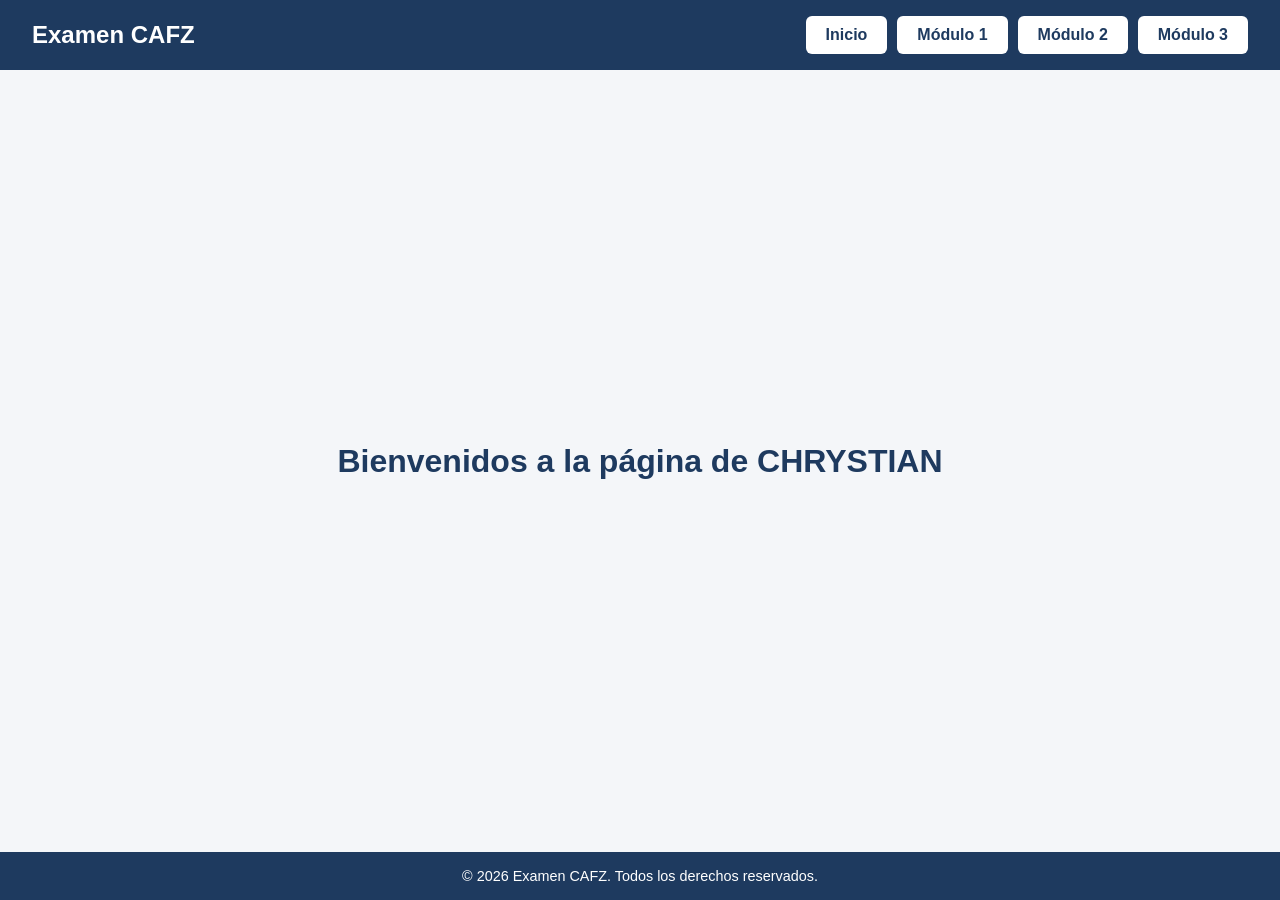
<file: index.html>
<!DOCTYPE html>
<html lang="es">
<head>
    <!-- Codificación de caracteres para acentos y ñ -->
    <meta charset="UTF-8">
    <!-- Ajusta la página al ancho del dispositivo -->
    <meta name="viewport" content="width=device-width, initial-scale=1.0">
    <!-- Título que aparece en la pestaña del navegador -->
    <title>Página de CHRYSTIAN</title>
    <!-- Hoja de estilos del sitio -->
    <link rel="stylesheet" href="css/estilos.css">
</head>
<body>
    <!-- Encabezado principal del sitio -->
    <header class="encabezado">
        <!-- Título del sitio, lleva al inicio -->
        <h1 class="encabezado-titulo"><a href="index.html">Examen CAFZ</a></h1>

        <!-- Menú de navegación con los botones de cada módulo -->
        <nav class="encabezado-menu">
            <!-- Botón para regresar al inicio (index) -->
            <a href="index.html" class="btn-modulo">Inicio</a>
            <!-- Botón que lleva al Módulo 1 -->
            <a href="public/modulo1.html" class="btn-modulo">Módulo 1</a>
            <!-- Botón que lleva al Módulo 2 -->
            <a href="public/modulo2.html" class="btn-modulo">Módulo 2</a>
            <!-- Botón que lleva al Módulo 3 -->
            <a href="public/modulo3.html" class="btn-modulo">Módulo 3</a>
        </nav>
    </header>

    <!-- Contenido principal de la página -->
    <main class="contenido">
        <!-- Mensaje de bienvenida -->
        <h2 class="bienvenida">Bienvenidos a la página de CHRYSTIAN</h2>
    </main>

    <!-- Pie de página del sitio -->
    <footer class="pie">
        <p class="pie-texto">&copy; 2026 Examen CAFZ. Todos los derechos reservados.</p>
    </footer>
</body>
</html>
</file>
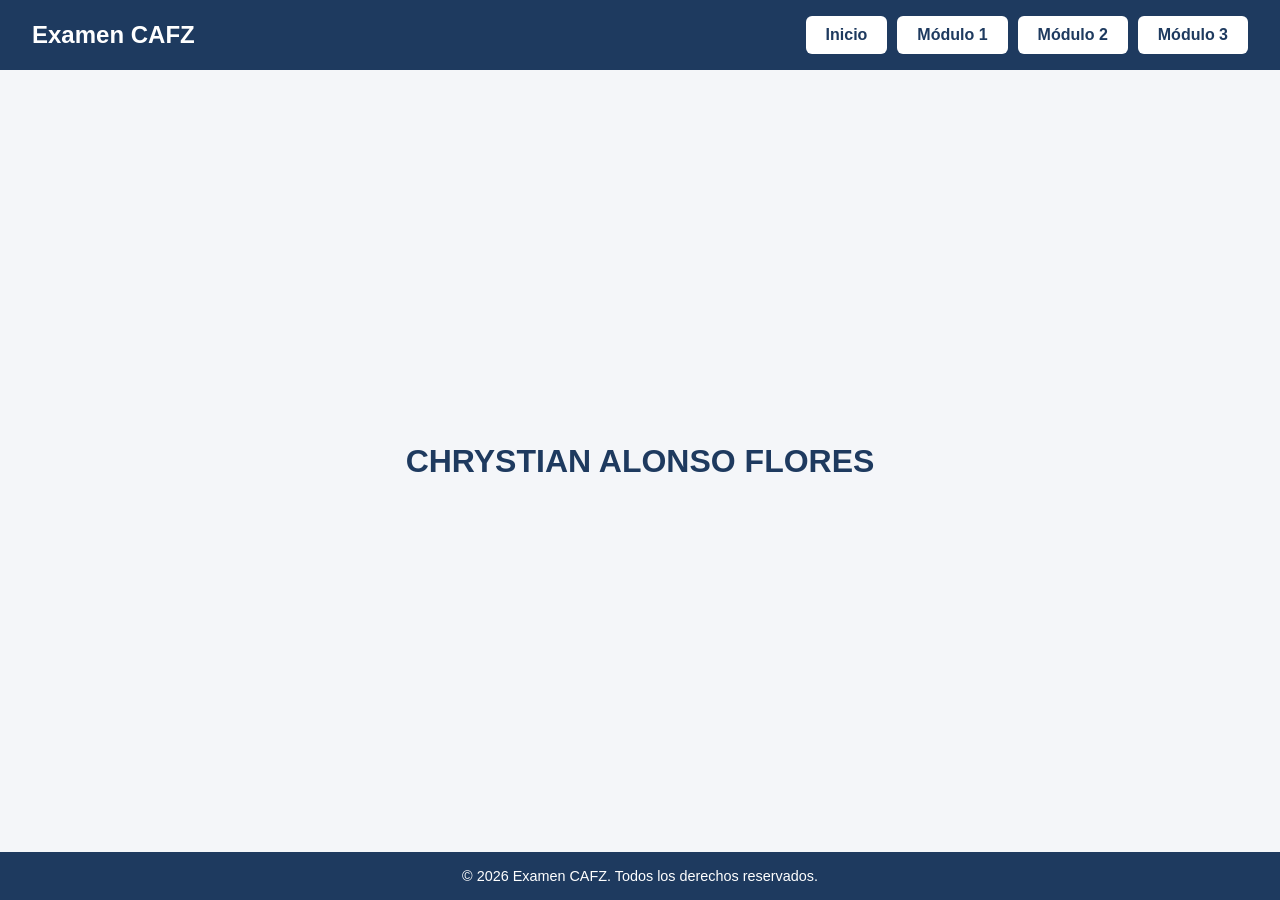
<file: public/modulo1.html>
<!DOCTYPE html>
<html lang="es">
<head>
    <!-- Codificación de caracteres para acentos y ñ -->
    <meta charset="UTF-8">
    <!-- Ajusta la página al ancho del dispositivo -->
    <meta name="viewport" content="width=device-width, initial-scale=1.0">
    <!-- Título que aparece en la pestaña del navegador -->
    <title>Módulo 1</title>
    <!-- Hoja de estilos del sitio -->
    <link rel="stylesheet" href="../css/estilos.css">
</head>
<body>
    <!-- Encabezado principal del sitio -->
    <header class="encabezado">
        <!-- Título del sitio, lleva al inicio -->
        <h1 class="encabezado-titulo"><a href="../index.html">Examen CAFZ</a></h1>

        <!-- Menú de navegación con los botones de cada módulo -->
        <nav class="encabezado-menu">
            <!-- Botón para regresar al inicio (index) -->
            <a href="../index.html" class="btn-modulo">Inicio</a>
            <!-- Botón que lleva al Módulo 1 -->
            <a href="modulo1.html" class="btn-modulo">Módulo 1</a>
            <!-- Botón que lleva al Módulo 2 -->
            <a href="modulo2.html" class="btn-modulo">Módulo 2</a>
            <!-- Botón que lleva al Módulo 3 -->
            <a href="modulo3.html" class="btn-modulo">Módulo 3</a>
        </nav>
    </header>

    <!-- Contenido principal de la página -->
    <main class="contenido">
        <h2 class="bienvenida">CHRYSTIAN ALONSO FLORES</h2>
    </main>

    <!-- Pie de página del sitio -->
    <footer class="pie">
        <p class="pie-texto">&copy; 2026 Examen CAFZ. Todos los derechos reservados.</p>
    </footer>
</body>
</html>
</file>
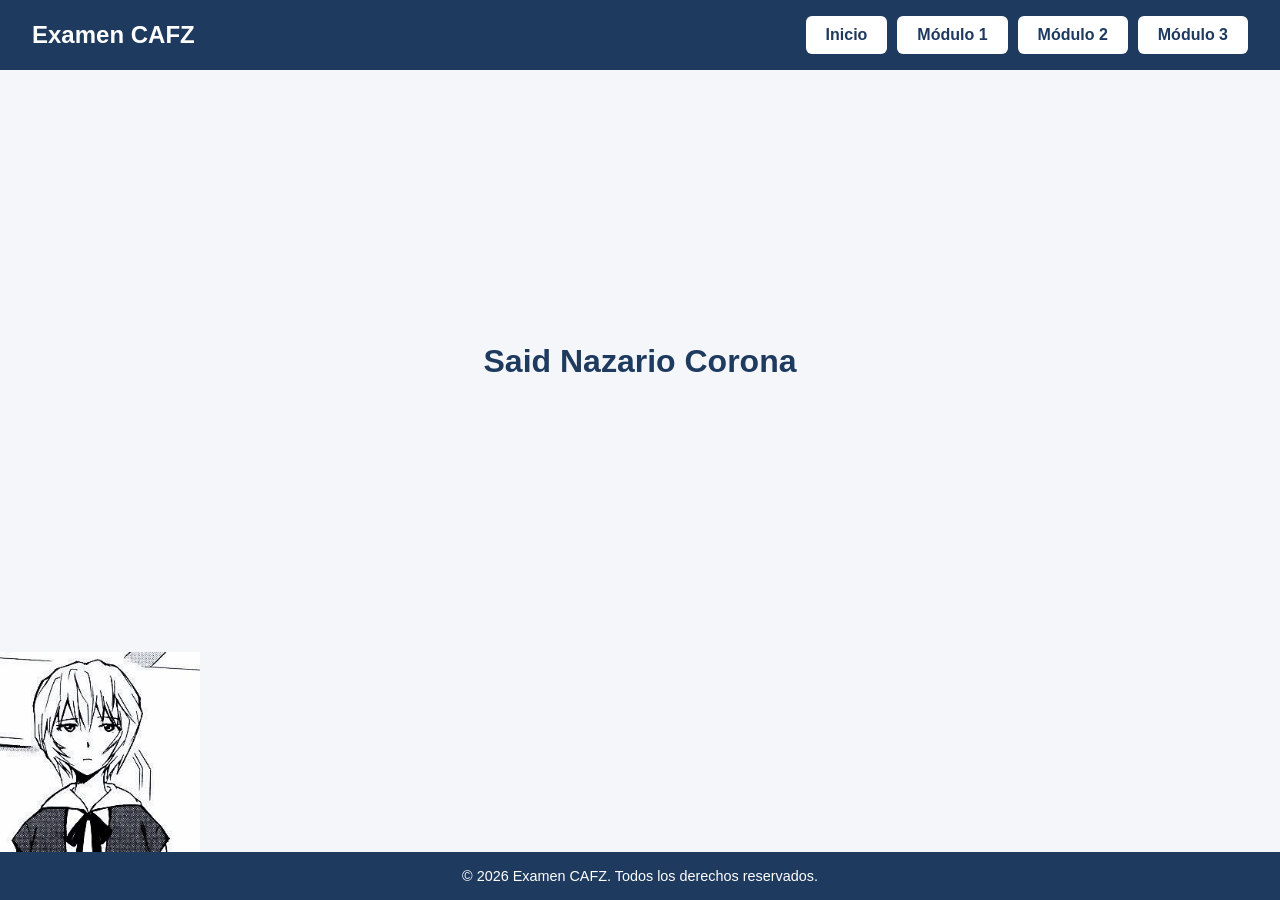
<file: public/modulo2.html>
<!DOCTYPE html>
<html lang="es">
<head>
    <!-- Codificación de caracteres para acentos y ñ -->
    <meta charset="UTF-8">
    <!-- Ajusta la página al ancho del dispositivo -->
    <meta name="viewport" content="width=device-width, initial-scale=1.0">
    <!-- Título que aparece en la pestaña del navegador -->
    <title>Módulo 2</title>
    <!-- Hoja de estilos del sitio -->
    <link rel="stylesheet" href="../css/estilos.css">
</head>
<body>
    <!-- Encabezado principal del sitio -->
    <header class="encabezado">
        <!-- Título del sitio, lleva al inicio -->
        <h1 class="encabezado-titulo"><a href="../index.html">Examen CAFZ</a></h1>

        <!-- Menú de navegación con los botones de cada módulo -->
        <nav class="encabezado-menu">
            <!-- Botón para regresar al inicio (index) -->
            <a href="../index.html" class="btn-modulo">Inicio</a>
            <!-- Botón que lleva al Módulo 1 -->
            <a href="modulo1.html" class="btn-modulo">Módulo 1</a>
            <!-- Botón que lleva al Módulo 2 -->
            <a href="modulo2.html" class="btn-modulo">Módulo 2</a>
            <!-- Botón que lleva al Módulo 3 -->
            <a href="modulo3.html" class="btn-modulo">Módulo 3</a>
        </nav>
    </header>

    <!-- Contenido principal de la página -->
    <main class="contenido">
        <h2 class="bienvenida">Said Nazario Corona</h2>
    </main>

    <img src="../img/pfp.jpg" alt="Said pfp" width="200" height="200">

    <!-- Pie de página del sitio -->
    <footer class="pie">
        <p class="pie-texto">&copy; 2026 Examen CAFZ. Todos los derechos reservados.</p>
    </footer>
</body>
</html>
</file>
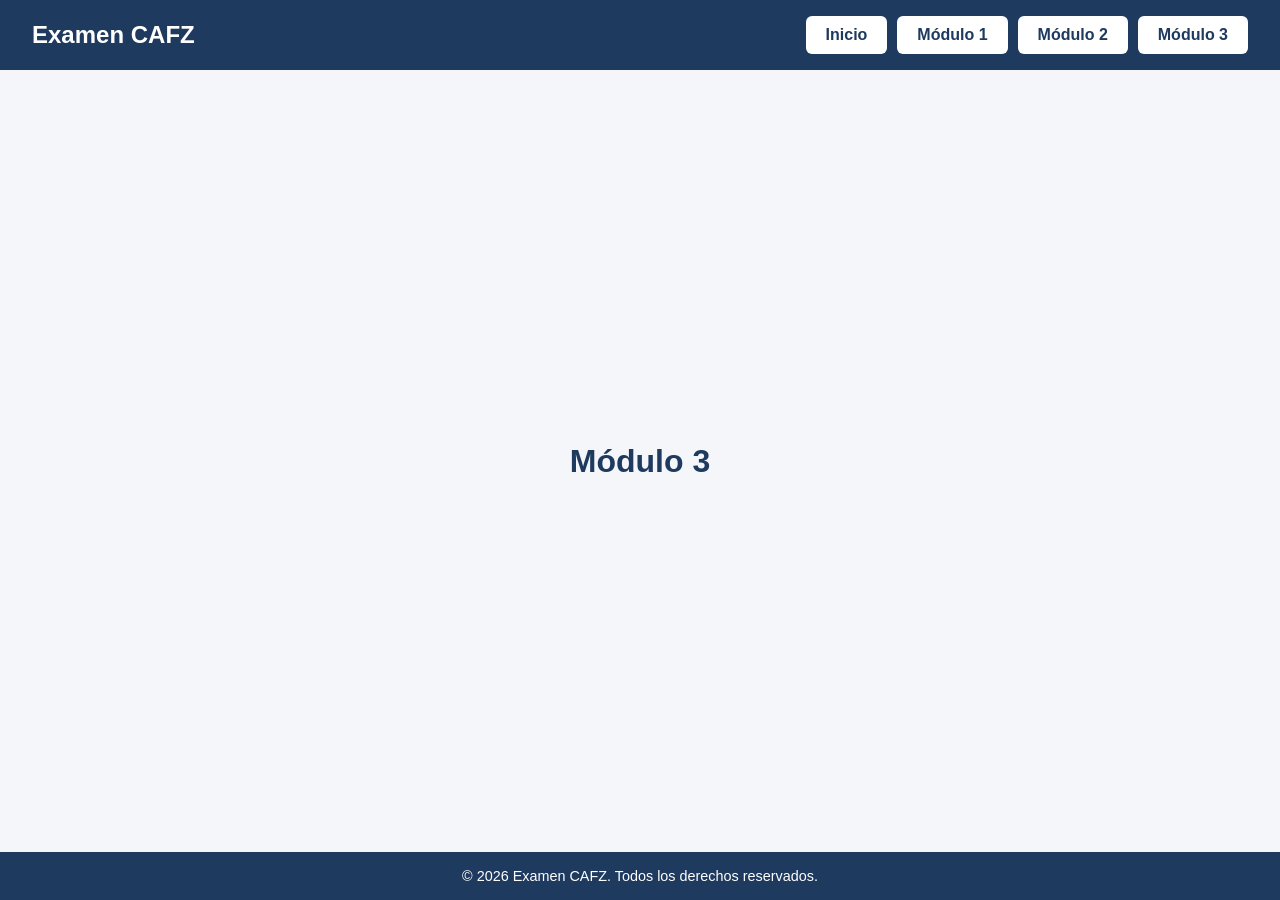
<file: public/modulo3.html>
<!DOCTYPE html>
<html lang="es">
<head>
    <!-- Codificación de caracteres para acentos y ñ -->
    <meta charset="UTF-8">
    <!-- Ajusta la página al ancho del dispositivo -->
    <meta name="viewport" content="width=device-width, initial-scale=1.0">
    <!-- Título que aparece en la pestaña del navegador -->
    <title>Módulo 3</title>
    <!-- Hoja de estilos del sitio -->
    <link rel="stylesheet" href="../css/estilos.css">
</head>
<body>
    <!-- Encabezado principal del sitio -->
    <header class="encabezado">
        <!-- Título del sitio, lleva al inicio -->
        <h1 class="encabezado-titulo"><a href="../index.html">Examen CAFZ</a></h1>

        <!-- Menú de navegación con los botones de cada módulo -->
        <nav class="encabezado-menu">
            <!-- Botón para regresar al inicio (index) -->
            <a href="../index.html" class="btn-modulo">Inicio</a>
            <!-- Botón que lleva al Módulo 1 -->
            <a href="modulo1.html" class="btn-modulo">Módulo 1</a>
            <!-- Botón que lleva al Módulo 2 -->
            <a href="modulo2.html" class="btn-modulo">Módulo 2</a>
            <!-- Botón que lleva al Módulo 3 -->
            <a href="modulo3.html" class="btn-modulo">Módulo 3</a>
        </nav>
    </header>

    <!-- Contenido principal de la página -->
    <main class="contenido">
        <h2 class="bienvenida">Módulo 3</h2>
    </main>

    <!-- Pie de página del sitio -->
    <footer class="pie">
        <p class="pie-texto">&copy; 2026 Examen CAFZ. Todos los derechos reservados.</p>
    </footer>
</body>
</html>
</file>
<file: css/estilos.css>
/* Quita márgenes por defecto del navegador */
body {
    display: flex;
    flex-direction: column;
    min-height: 100vh;
    background-color: #f4f6f9;
    margin: 0;
    font-family: Arial, Helvetica, sans-serif;
}

/* Contenedor del encabezado */
.encabezado {
    display: flex;
    justify-content: space-between;
    align-items: center;
    flex-wrap: wrap;
    gap: 12px;
    padding: 16px 32px;
    background-color: #1e3a5f;
    color: #ffffff;
}

/* Título del encabezado */
.encabezado-titulo {
    margin: 0;
    font-size: 1.5rem;
}

/* Contenedor de los botones */
.encabezado-menu {
    display: flex;
    gap: 10px;
}

/* Estilo de cada botón de módulo */
.btn-modulo {
    padding: 10px 20px;
    background-color: #ffffff;
    color: #1e3a5f;
    text-decoration: none;
    font-weight: bold;
    border-radius: 6px;
    transition: background-color 0.2s, color 0.2s;
}

/* Efecto al pasar el mouse sobre el botón */
.btn-modulo:hover {
    background-color: #f0a500;
    color: #ffffff;
}

/* Contenedor del pie de página */
.pie {
    padding: 16px 32px;
    background-color: #1e3a5f;
    color: #ffffff;
    text-align: center;
}

/* Texto del pie de página */
.pie-texto {
    margin: 0;
    font-size: 0.9rem;
}

/* Contenido principal: ocupa el espacio libre y centra el texto */
.contenido {
    flex: 1;
    display: flex;
    justify-content: center;
    align-items: center;
    padding: 32px 16px;
}

/* Texto de bienvenida */
.bienvenida {
    margin: 0;
    font-size: 2rem;
    color: #1e3a5f;
    text-align: center;
}

/* Enlace del título del encabezado (sin subrayado, color blanco) */
.encabezado-titulo a {
    color: #ffffff;
    text-decoration: none;
}
</file>
